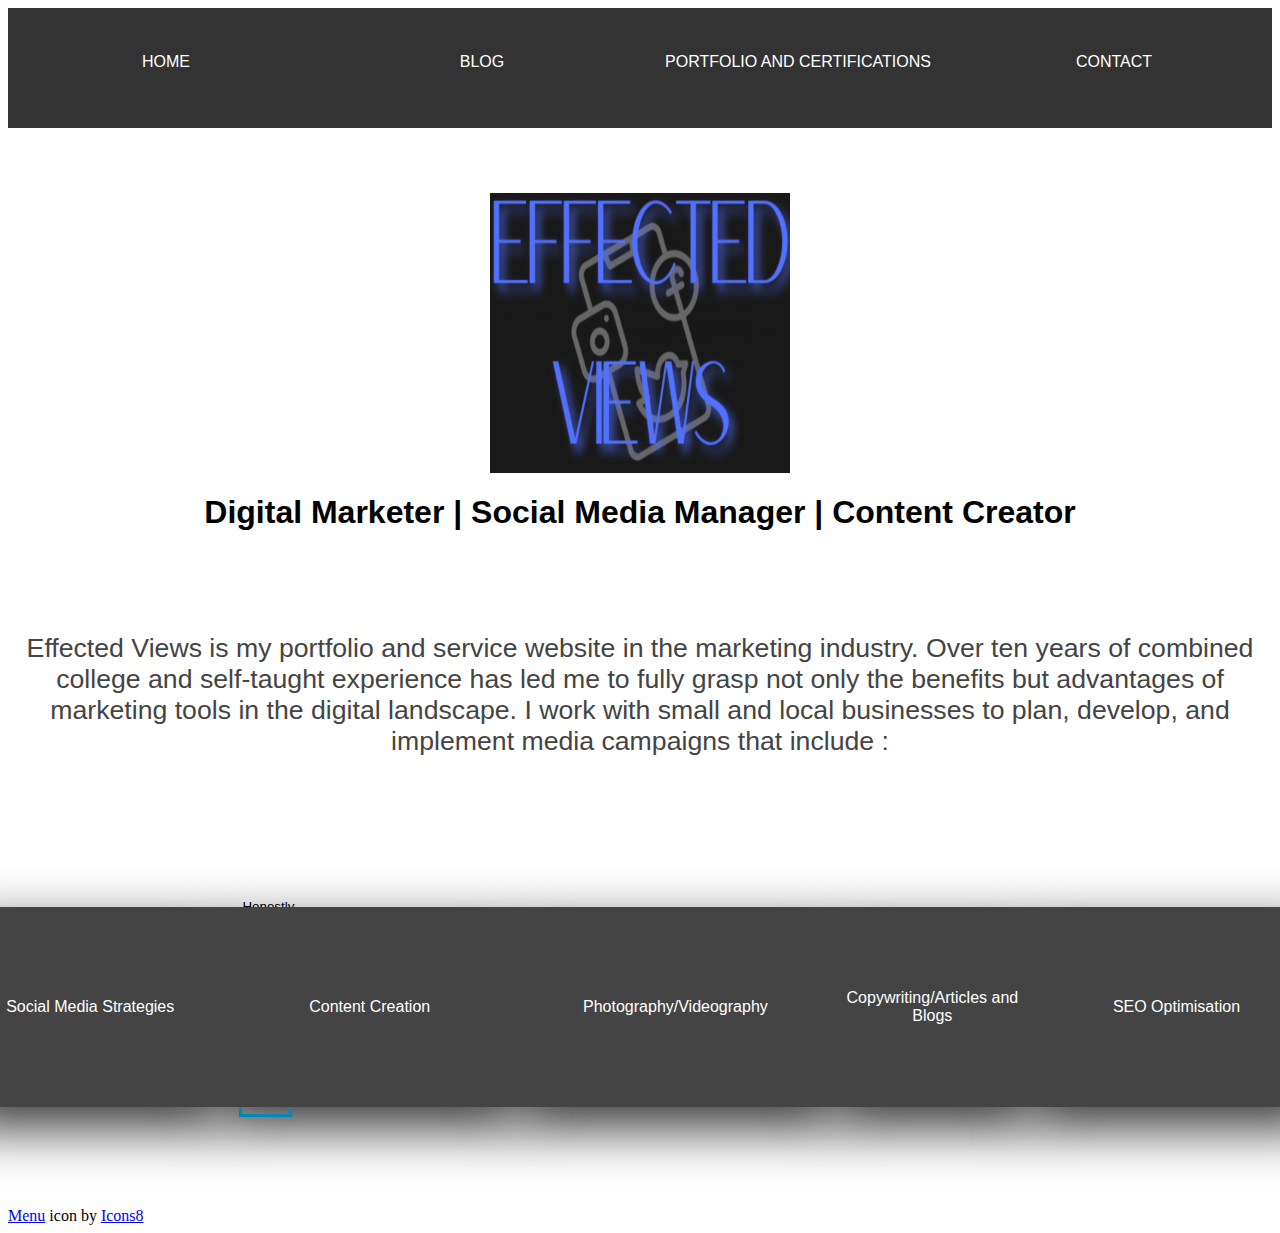
<file: index.html>
<!DOCTYPE html>
<html lang="en">
    <head>
        <meta name="viewport" content="width=device-width, initial-scale=1.0">
        <meta http-equiv="content-type" content="text/html, charset=utf-8">
        <link rel="stylesheet" href="styles/styles.css" type="text/css">
        <title>Gu Riut</title>
    </head>
    <body class="container">
        
            <nav class="nav row" id="nav">
                    <div class="menu-image" id="menu">
                    </div>
                    <div class="div-col mobile_menu" id="menu_div">
                        <p class="text"><a class="nava1" href="#">HOME</a></p>
                        <p class="text"><a class="nava1" href="#">BLOG</a></p>
                        <p class="text"><a class="nava1" href="#">ABOUT</a></p>
                        <p class="text"><a class="nava1" href="contact.html">CONTACT</a></p>
                    </div>
                

                <div class="text div-row" id="list">
                    <div class="navdiv"><a class="nava" href="#">HOME</a></div>
                    <div class="navdiv"><a class="nava" href="#">BLOG</a></div>
                    <div class="navdiv"><a class="nava" href="#">PORTFOLIO AND CERTIFICATIONS</a></div>
                    <div class="navdiv"><a class="nava" href="contact.html">CONTACT</a></div>
                </div>
            
            </nav>
            <div class="break"></div>
            <main class="col">
            <div class="head" id="head">
                <img src="images/Screenshot_copy.png" alt="welcome2" id="welcome" width="300" height="290">
            </div>
            <div class="heading"><h1 class="text">Digital Marketer | Social Media Manager | Content Creator</h1></div>
            
            <div class="intro">
                <h1 class="text grey centre">Effected Views is my portfolio and service website in the marketing industry. 
                    Over ten years of combined college and self-taught experience has led 
                    me to fully grasp not only the benefits but advantages of marketing 
                    tools in the digital landscape. I work with small and local businesses 
                    to plan, develop, and implement media campaigns that include :
                </h1>
            </div>
            <div class="container_two">
                <div class="card">
                    <div class="face face_one text" id="smedia"><p class="content1">Social Media Strategies</p></div>
                    <div class="face face_two text" id="smedia_content"><p class="content">
                        Social media advertising help to suit all your needs. Click<br> <a class="carda" href="#">here</a>
                    </p>
                   <img src="images/New-Weekly-Products.webp" height="160px" width="160px" alt="portrait photo" id="ad">
                    </div>
                </div>  
                <div class="card">  
                    <div class="face face_one text" id="ccreation"><p class="content1">Content Creation</p></div>
                    <div class="face face_two text" id="ccreation_content"><p class="content">
                        Honestly, I'm not sure what this is in relation to the other things. But click.  Click <br>
                        <a href="#" class="carda">here</a>
                        </p>
                        <img src="images/IMG_0238.webp" id="cont" height="150px" width="200px" alt="seniors photo">
                    </div>
                </div>
                <div class="card">   
                    <div class="face face_one text" id="photography"><p class="content1">Photography/Videography</p></div>
                    <div class="face face_two text" id="photography_content"><p class="content">Specialising in architectural,
                        landscape and product photography. Click<br> <a class="carda" href="#">here</a>
                    </p>
                    <img src="images/IMG_6029.webp" id="bike" height="150px" width="200px" alt="image of a building"> 
                    </div>
                </div> 
                <div class="card"> 
                    
                    <div class="text face face_one" id="writing"><p class="content1">Copywriting/Articles and Blogs</p></div>
                    <div class="text face face_two" id="writing_content"><p class="content">
                        Including self published books. Simply click<br> <a href="#" class="carda">here</a>
                    </p>
                   <img src="images/Add-a-heading.webp" height="160px" width="100px" alt="wedding picture" id="book">
                    </div>
                </div>
                <div class="card">      
                    <div class="face face_one text" id="seo"><p class="content1">SEO Optimisation</p></div>
                    <div class="face face_two text" id="seo_content"><p class="content">Increase the 
                        flow of traffic to your brand site. Click <a href="#" class="carda">here</a>.
                    </p>
                    <img src="images/site-page.webp" height="150px" width="200px" alt="website" id="site">
                    </div>
                </div>
            </div>
            <div class="row">
            </div>
        </main>
        <script type="text/javascript" src="scripts/index.js"></script>
        <div class="menu_icon"><a target="_blank" href="https://icons8.com/icon/83195/menu">Menu</a> icon by <a target="_blank" href="https://icons8.com">Icons8</a></div>
    </body>
</html>
</file>
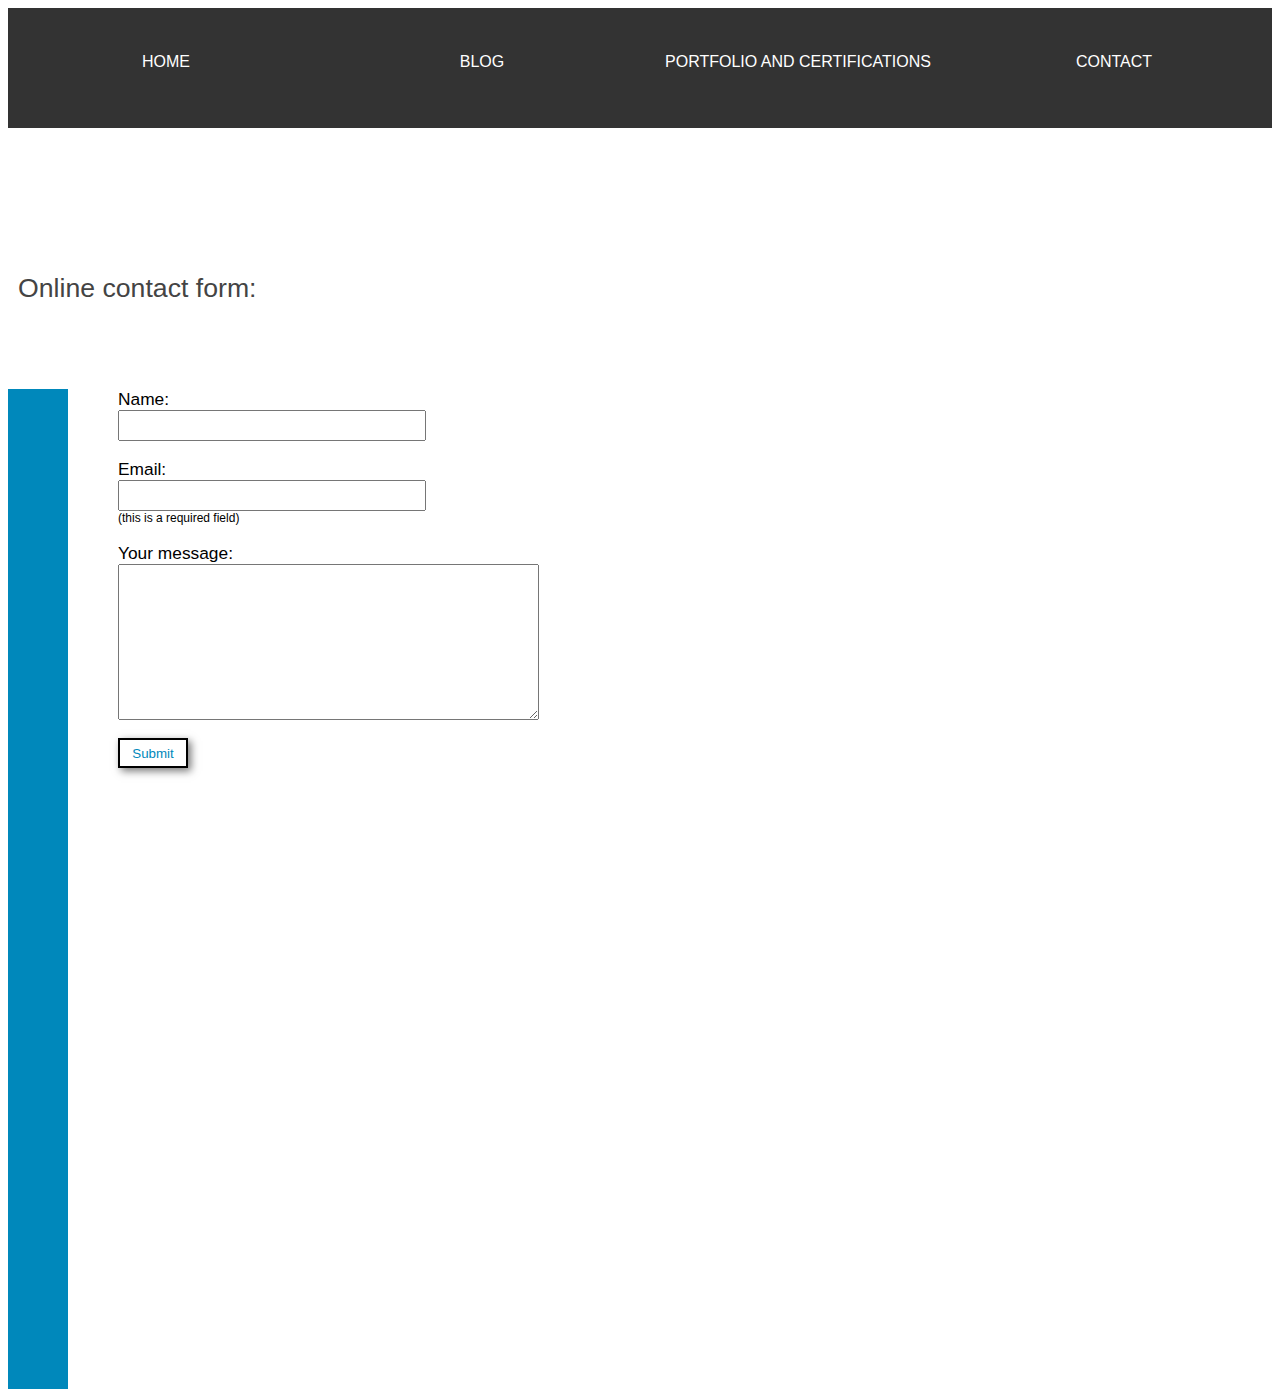
<file: contact.html>
<!DOCTYPE html>
<html lang="en">
    <head>
        <meta name="viewport" content="width=device-width, initial-scale=1.0">
        <meta http-equiv="content-type" content="text/html, charset=utf-8">
        <link rel="stylesheet" href="styles/styles.css" type="text/css">
        <title>Gu Riut - Contact</title>
    </head>
    <body class="container">
        
            <nav class="nav row" id="nav1">
                    <div class="menu-image" id="menu1">
                    </div>
                    <div class="div-col" id="menu_div1">
                        <p class="text"><a class="nava1" href="index.html">HOME</a></p>
                        <p class="text"><a class="nava1" href="#">BLOG</a></p>
                        <p class="text"><a class="nava1" href="#">ABOUT</a></p>
                        <p class="text"><a class="nava1" href="#">CONTACT</a></p>
                    </div>
                

                <div class="text div-row" id="list1">
                    <div class="navdiv"><a class="nava" href="index.html">HOME</a></div>
                    <div class="navdiv"><a class="nava" href="#">BLOG</a></div>
                    <div class="navdiv"><a class="nava" href="#">PORTFOLIO AND CERTIFICATIONS</a></div>
                    <div class="navdiv"><a class="nava" href="#">CONTACT</a></div>
                </div>
            </nav>
            <div class="break"></div>
            <h1 class="text grey">Online contact form: </h1>
        
            <div class="smallbreak"></div>
            <div class="formrow">
                <div class="leftfloat"></div>
                <form class="form" action="#" method="POST" id="form">
               
                    <label class="text formlabel" for="name">Name: </label>
                        <input class="formtext" type="text" name="name"> <br>
                    <label class="text formlabel" for="email">Email: 
                        <input class="formtext" type="email" name="email" required></label>
                            <span class="small text">(this is a required field)</span><br>
                    <label class="text formlabel" for="message">Your message:</label>
                        <textarea cols="50" rows="10" name="message"></textarea> <br>
                    <input type="submit" class="submit" id="submit">
                </form>
            
            </div> 

            <script type="text/javascript" src="scripts/contact.js"></script>
    </body>
</html>
</file>
<file: styles/styles.css>
.container{
    display: flex;
    flex-direction: column;
}

.break{
    width: 100%;
    height: 5px;
    margin-top: 40px;
    margin-bottom: 20px;
}

#welcome{
    position: relative;
    z-index: -1;
}

.smallbreak{
    width: 100%;
    height: 5px;
    margin-top: 30px;
    margin-bottom: 0px;
}

.menu-image{
    background-image: url(../images/icons8-menu-48.png);
    width: 50px;
    height: 50px;
    background-size: cover;
    background-repeat: no-repeat;
    display: none;
    cursor: pointer;

}

.heading{
    text-align: center;
}

.div-col{
    display: flex;
    flex-direction: column;
    display: none;
    float: left;
    width: 200px;
    
}

.nav{
    background-color: #333;
    width: 100%;
    height: 90px;
    padding-top: 30px;
    padding-bottom: 0px;
   
}

.navdiv{
    width: 100%; 
    padding: 15px;
    border-radius: 10px;
}

.div-row{
    display: flex;
    flex-direction: row;
    text-align: center;
}

.navthing{
    width: 100%;
    padding: 15px;
}

.navlist{
    font-family: 'Segoe UI', Tahoma, Geneva, Verdana, sans-serif;
    font-size: 10pt;
    list-style: none;
    text-align: center;
    height: 40px;
}

.nava{
    text-decoration: none;
    color: #fff;
}

.nava1{
    text-decoration: none;
    color: #222;
    font-family: 'Segoe UI', Tahoma, Geneva, Verdana, sans-serif;
}

.nava1:hover{
    color: #b43dc1;
    transition: .5s;
}

.navdiv:hover{
    background-color: #000;
    color:#b43dc1;
    padding: 20px;
    border-radius: 10px;
    box-shadow: 2px 2px 1px #f5f5f5 inset;
    transition: .5s;
}

#portpic{
    display: flex;
    flex-direction: column;
    align-self: center;
}

.hide{
    display: none;
}

.head{
    width: 100%;
    height: 280px;
    background-size: cover;
    display: flex;
    flex-direction: column;
    align-items: center;
    position: relative;
    z-index: -1;
}

.text{
    font-family: "Karla", "Helvetica Neue", helvetica, arial, sans-serif;
}

.grey{
    color: #444;
    font-weight: lighter;
    font-size: 20pt;
    margin: 10px;
    margin-bottom: 50px;
    margin-top: 80px;
}

.content1{
    color: #fff;
}

.centre{
    text-align: center;
}

.row{
    flex-direction: row;
}


.col{
    display: flex;
    flex-direction: column;
}


.container_two{
    position: relative;
    display: flex;
    justify-content: center;
    flex-direction: row;
}

.container_two .card{
    position: relative;
}

.container_two .card .face{
    width: 100%;
    height: 200px;
    transition: .5s;
}

.container_two .card .face.face_one{
    position: relative;
    background-color: #444;
    display: flex;
    justify-content: center;
    align-content:center;
    align-items: center;
    z-index: 1;
    transform: translateY(100px);
}

.container_two .card:hover .face.face_one{
    transform: translateY(0);
    box-shadow:
        inset 0 0 60px whitesmoke,
        inset 20px 0 80px #b43dc1,
        inset -20px 0 80px rgb(0, 208, 255),
        inset 20px 0 300px #b43dc1,
        inset -20px 0 300px rgb(0, 208, 255),
        0 0 50px #fff,
        -10px 0 80px #b43dc1,
        10px 0 80px rgb(0, 208, 255);
}

.container_two .card .face.face_one .content1{
    transition: .6s;
    text-align: center;
    color: #fff;
}

.container_two .card .face.face_two{
    position: relative;
    background: #f5f5f5;
    display: flex;
    align-items: center;
    justify-content: center;
    padding: 20px;
    box-sizing: border-box;
    box-shadow: 0 20px 50px rgba(0,0,0,.8);
    transform: translateY(-100px);
}

.container_two .card:hover .face.face_two{
    transform: translateY(0);
}

.container_two .card .face.face_two .content{
    font-size: 10pt;
}

.container_two .card .face.face_two .content a{
    text-decoration: none;
    color: black;
    box-sizing: border-box;
    outline : 3px solid #08b;
    padding: 10px;
    margin: 15px 0 0;
    display: inline-block;
}

.container_two .card .face.face_two .content a:hover{
    background: #333 ;
    color: whitesmoke; 
    box-shadow: inset 0px 0px 10px rgba(0,0,0,0.5);
}


.small{
    font-size: 9pt;
}

.menu-icon{
    font-size: 6pt;
    font-family:'Gill Sans', 'Gill Sans MT', Calibri, 'Trebuchet MS', sans-serif;
    display: flex;
    flex-direction: row;
    margin: 100px;
    text-align: center;
    display: none;
}

.formrow{
    display: flex;
    flex-direction: row;
}


.form{
    display: flex;
    align-items: flex-start;
    flex-direction: column;
    position: relative;
}

.leftfloat{
    position: relative;
    display: flex;
    width: 60px;
    height: 1000px;
    margin-right: 50px;
    background-color: #08b;
}

.formlabel{
    font-size: 13pt;
    text-align: left;
    display: inline-block;
    width: 300px;
}

.formtext{
    height: 25px;
    font-family: "Karla", "Helvetica Neue", helvetica, arial, sans-serif;
    color:#08b;
    text-indent: 5px;
    width: 300px
}

textarea{
    color:#08b;
    font-family: "Karla", "Helvetica Neue", helvetica, arial, sans-serif;
    text-indent: 5px;
}

.submit{
    background-color: #fff;
    color: #08b;
    border: 2px solid #000;
    width: 70px;
    height: 30px;
    box-shadow: 3px 3px 8px #777;

}

@media (max-width:1100px){

    .container_two{
        flex-direction: column;
    }

    .container_two .card .face.face_one{
        transform: translateY(100px);
    }

    .container_two .card:hover .face.face_one{
        transform: translateY(0);
    }

    .container_two .card .face.face_two{
        transform: translateY(-100px);
    }

    .container_two .card:hover .face.face_two{
        transform: translateY(0);
    }


}

@media (max-width:800px){

    .mobile_menu{
        position: relative;
        z-index: 1000;
    }

    .face{
        height: 200px;
    }

    .menu-icon{
        display: block;
    }

    .leftfloat{
        width: 10px;
        height: 700px;
    }

    .container_two{
        position: relative;
        display: flex;
        justify-content: center;
        flex-direction: column;
    }
    
    .container_two .card{
        position: relative;
    }
    
    .container_two .card .face{
        width: 100%;
        height: 220px;
        transition: .5s;
    }
    
    .container_two .card .face.face_one{
        position: relative;
        background-color: #444;
        display: flex;
        justify-content: center;
        align-content:center;
        align-items: center;
        z-index: 1;
        transform: translateY(100px);
        box-shadow:
        inset 0 0 60px whitesmoke,
        inset 20px 0 80px #b43dc1,
        inset -20px 0 80px rgb(0, 208, 255),
        inset 20px 0 300px #b43dc1,
        inset -20px 0 300px rgb(0, 208, 255),
        0 0 50px #fff,
        -10px 0 80px #b43dc1,
        10px 0 80px rgb(0, 208, 255);
    }
    
    
    
    .container_two .card .face.face_one .content{
        transition: .6s;
        text-align: center;
    }
    
    .container_two .card .face.face_two{
        position: relative;
        background: #f5f5f5;
        display: flex;
        align-items: center;
        justify-content: center;
        padding: 10px;
        box-sizing: border-box;
        box-shadow: 0 20px 50px rgba(0,0,0,.8);
        transform: translateY(-110px);
    }
    
    
    .container_two .card .face.face_two .content{
        font-size: 10pt;
    }
    
    .container_two .card .face.face_two .content a{
        text-decoration: none;
        color: black;
        box-sizing: border-box;
        outline : 3px solid #08b;
        padding: 5px;
        margin: 15px 0 0;
        display: inline-block;
    }
    
    .container_two .card .face.face_two .content a:hover{
        background: #333 ;
        color: whitesmoke; 
        box-shadow: inset 0px 0px 10px rgba(0,0,0,0.5);
    }
  
    .face_one_mobile{
        box-shadow:
            inset 0 0 60px whitesmoke,
            inset 20px 0 80px #b43dc1,
            inset -20px 0 80px rgb(0, 208, 255),
            inset 20px 0 300px #b43dc1,
            inset -20px 0 300px rgb(0, 208, 255),
            0 0 50px #fff,
            -10px 0 80px #b43dc1,
            10px 0 80px rgb(0, 208, 255);
    }

     .face_two_mobile{
        transform: translateY(200px);
    } 

    .face_two_mobile_2{
        transform: translateY(-100px);
    }

 

}
</file>
